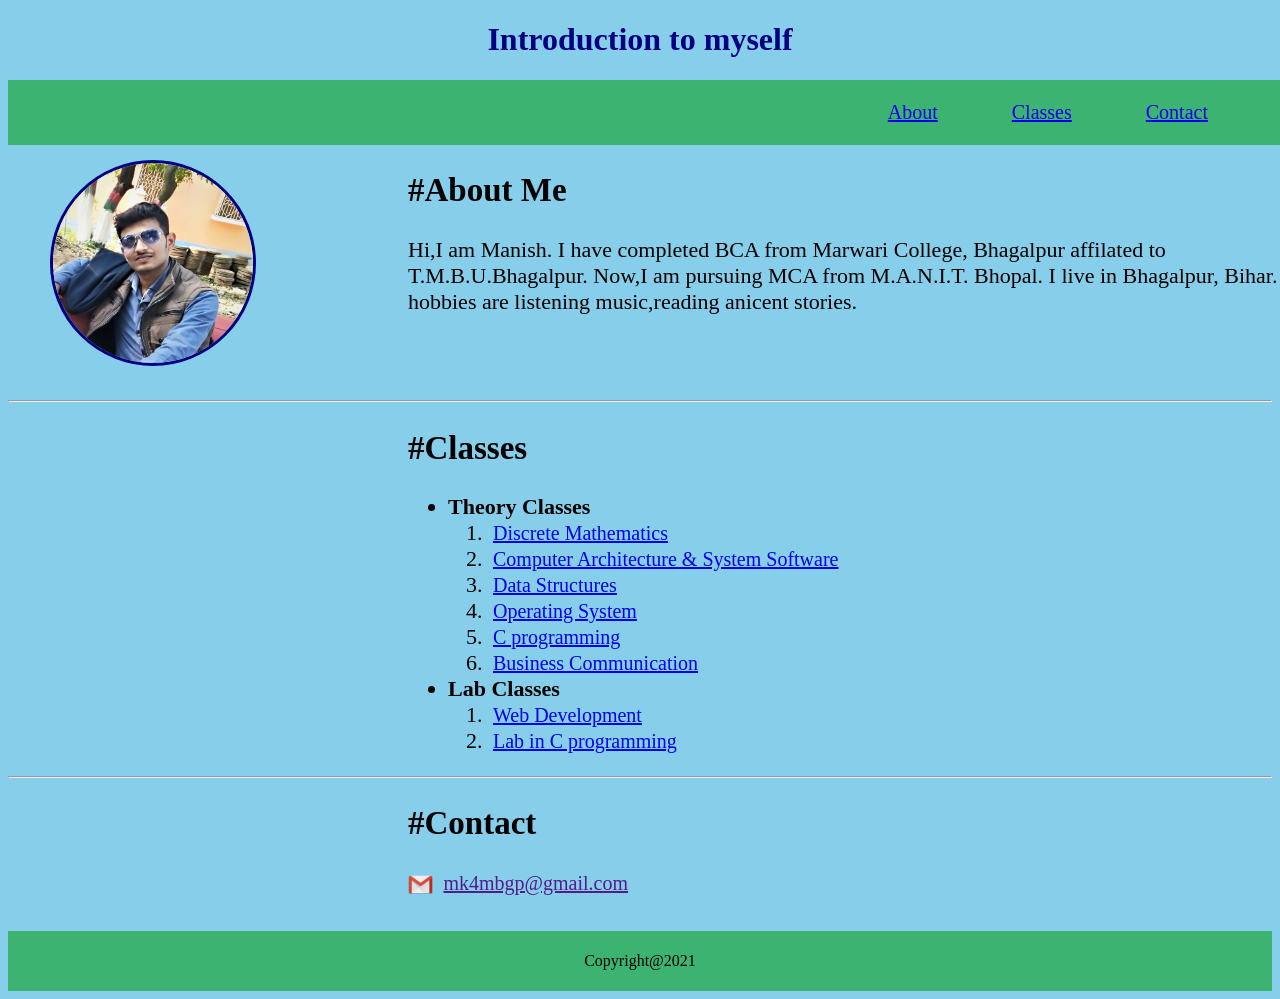
<file: index.html>
<!DOCTYPE html>
<html>
	<head>
	<link rel="stylesheet" href="mystyle.css">
		<title>About me</title>
	</head>
	<body>
		<header>
			<h1>Introduction to myself</h1>
			<nav class="navbar">
			<p>
				<a href="#about">About</a>&emsp;&emsp;&emsp;&emsp;<a href="#class">Classes</a>&emsp;&emsp;&emsp;&emsp;<a href="#contact">Contact</a>&emsp;&emsp;&emsp;&emsp;</p>
			</p></nav>
		</header>
		<img id=me src="pic1.jpg">
		<div class="About">
		<h2 id=about>#About Me</h2>
		<article>
			Hi,I am Manish. I have completed BCA from Marwari College, Bhagalpur affilated to T.M.B.U.Bhagalpur. Now,I am pursuing MCA from M.A.N.I.T. Bhopal. I live in Bhagalpur, Bihar. My hobbies are 
			listening music,reading anicent stories.
		</article>
		</div>
		<hr><p id=class>
		<div class="class">
		<h2>#Classes</h2>
		<ul>
			<li><b>Theory Classes</b></li>
			<ol type="1">
				<li><a target="blank" href="DiscreteMath.html">Discrete Mathematics</a></li>
				<li><a target="blank" href="COA.html">Computer Architecture & System Software</a></li>
				<li><a target="blank" href="DataStructure.html">Data Structures</a></li>
				<li><a target="blank" href="Operating.html">Operating System</a></li>
				<li><a target="blank" href="CProgramming.html">C programming</a></li>
				<li><a target="blank" href="BusinessCommunication.html">Business Communication</a></li>
			</ol>
			<li><b>Lab Classes</b></li>
				<ol type="1">
					<li><a target="blank" href="WebDevelopment.html">Web Development</a></li>
					<li><a target="blank" href="CLab.html">Lab in C programming</a></li>
				</ol>
		</ul>
		</div>
		</p>
		<hr>
		<p id=contact>
		<div class="class">
		<h2>#Contact</h2>
			<img src="gmail.ico" width=25px height=25px align="center">
			<a href="">mk4mbgp@gmail.com</a><br>
		</div>
		</p><br>
	</body>
	<footer>
		<p>Copyright@2021</p>
	</footer>
</html>
</file>
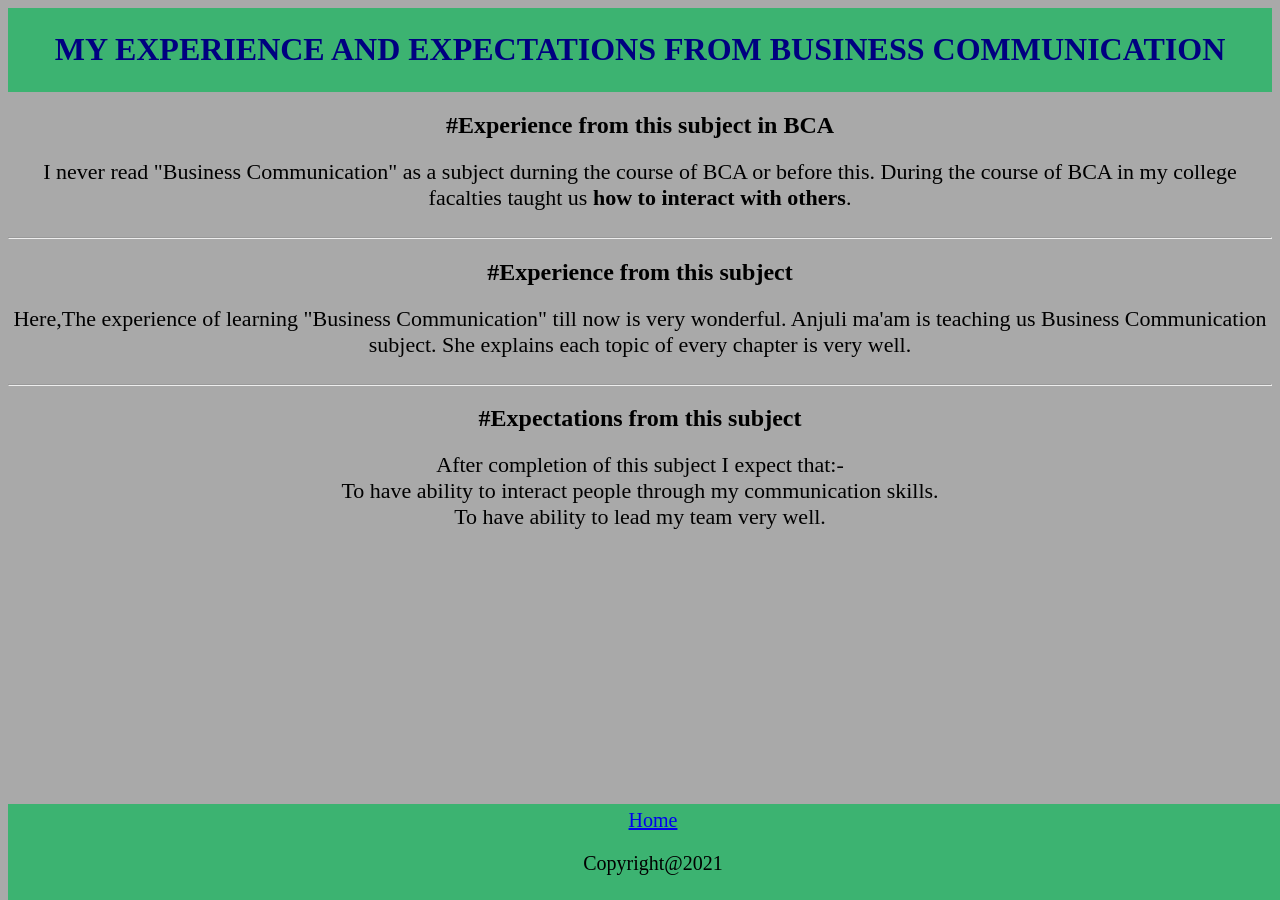
<file: BusinessCommunication.html>
<!DOCTYPE html>
<html>
	<head>
		<link rel="stylesheet" href="aboutSubject.css">
		<title></title>
	</head>
	<body>
	<header>
		<h1>MY EXPERIENCE AND EXPECTATIONS FROM BUSINESS COMMUNICATION</h1>
		</header>
		<h2>#Experience from this subject in BCA</h2>
		<article>
		I never read "Business Communication" as a subject durning the course of BCA or before this. During the course of BCA in my college facalties taught us <b>how
			to interact with others</b>.
		</article>
		<br><hr>
			<h2>#Experience from this subject </h2>
			<article>
				Here,The experience of learning "Business Communication" till now is very wonderful. Anjuli ma'am is teaching us Business Communication subject. She 
				explains each topic of every chapter is very well.   
			</article><br><hr>
				<h2>#Expectations from this subject</h2>
			<article>
				After completion of this subject I expect that:- <br>
				To have ability to interact people through my communication skills.<br>
				To have ability to lead my team very well.
			</article>
	</body>
	<footer>
		<a href="index.html"> Home</a>
		<p>Copyright@2021</p>
	</footer>
</html>
</file>
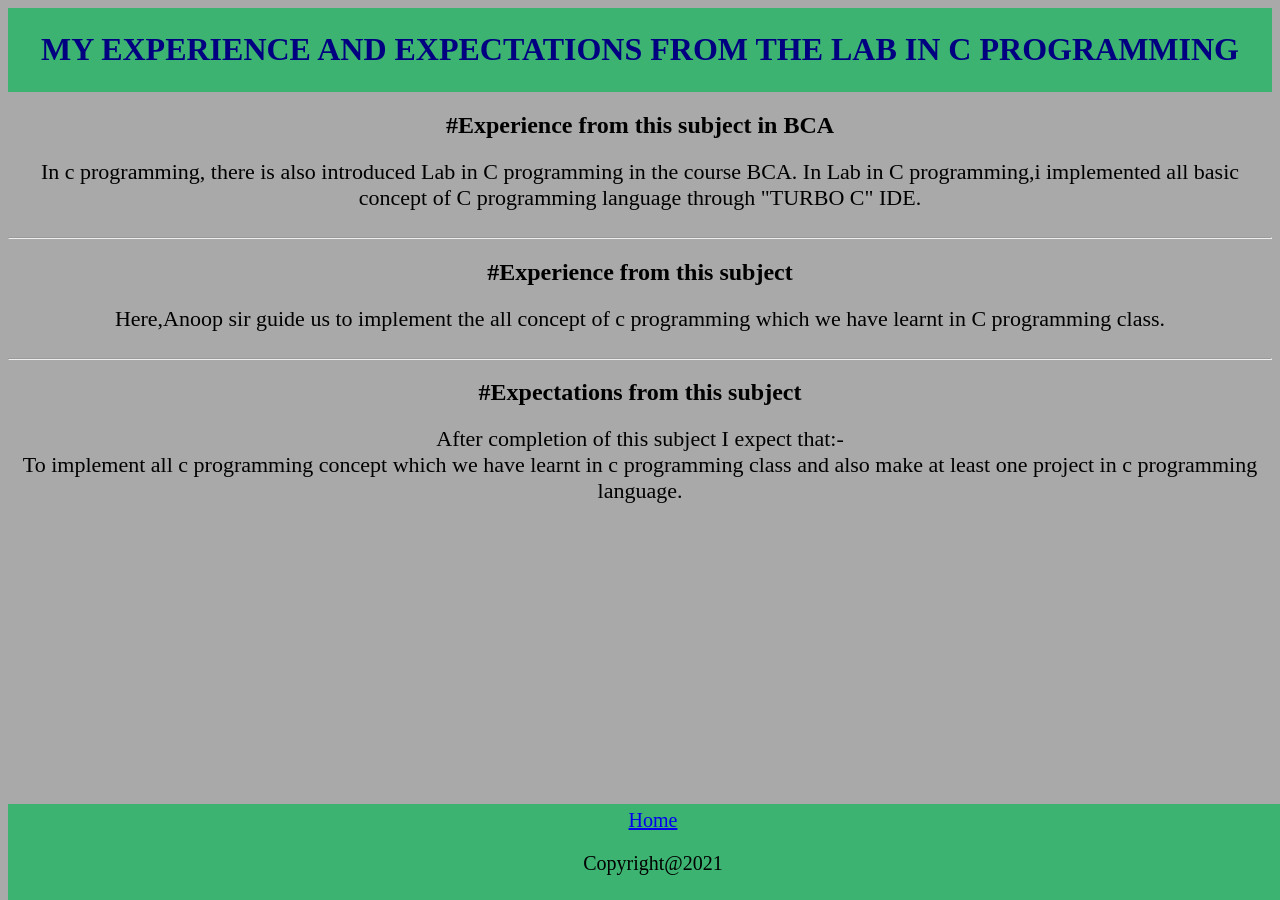
<file: CLab.html>
<!DOCTYPE html>
<html>
	<head>
		<link rel="stylesheet" href="aboutSubject.css">
		<title></title>
	</head>
	<body>
	<header>
		<h1>MY EXPERIENCE AND EXPECTATIONS FROM THE LAB IN C PROGRAMMING</h1>
		</header>
		<h2>#Experience from this subject in BCA</h2>
		<article>
			In c programming, there is also introduced Lab in C programming in the course BCA. In Lab in C programming,i implemented all basic concept of C programming
				language through "TURBO C" IDE.
		</article>
		<br><hr>
			<h2>#Experience from this subject </h2>
			<article>
				Here,Anoop sir guide us to implement the all concept of c programming which we have learnt in C programming class.    
			</article><br><hr>
				<h2>#Expectations from this subject</h2>
			<article>
				After completion of this subject I expect that:-<br>
				To implement all c programming concept which we have learnt in c programming class and also make at least one project in c programming language.
			</article>
	</body>
	<footer>
		<a href="index.html"> Home</a>
		<p>Copyright@2021</p>
	</footer>
</html>
</file>
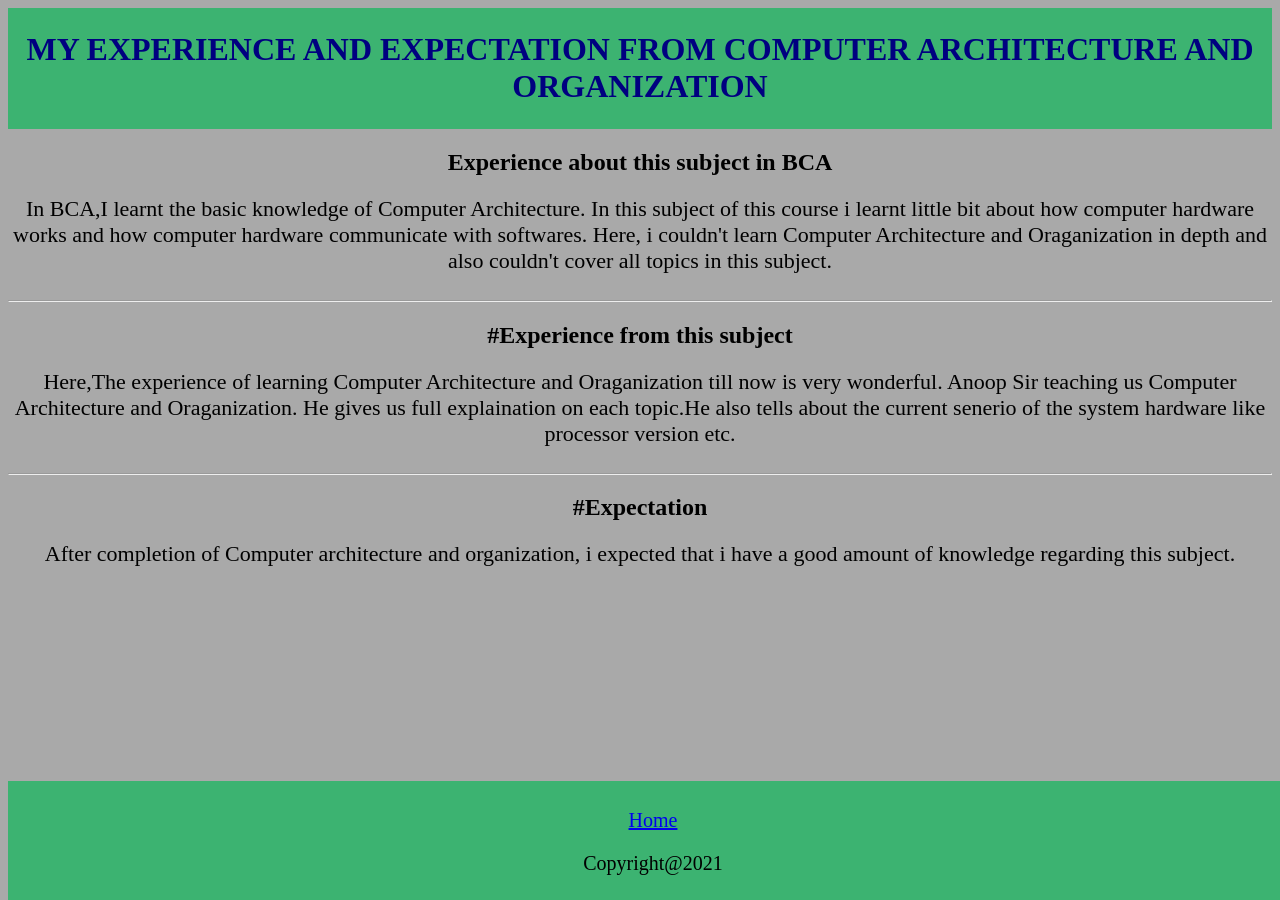
<file: COA.html>
<!DOCTYPE html>
<html>
	<head>
		<link rel="stylesheet" href="aboutSubject.css">
		<title></title>
	</head>
	<body>
	<header>
		<h1>MY EXPERIENCE AND EXPECTATION FROM COMPUTER ARCHITECTURE AND ORGANIZATION</h1>
		</header>
		<h2>Experience about this subject in BCA</h2>
		<article>
		 In BCA,I learnt the basic knowledge of Computer Architecture. In this subject of this course i learnt little bit about how computer hardware works and how 
		 computer hardware communicate with softwares. Here, i couldn't learn Computer Architecture and Oraganization in depth and also couldn't cover all topics in this subject.
		</article>
		<br><hr>
			<h2>#Experience from this subject </h2>
			<article>
				Here,The experience of learning Computer Architecture and Oraganization till now is very wonderful. Anoop Sir teaching us Computer Architecture and Oraganization.
				He gives us full explaination on each topic.He also tells about the current senerio of the system hardware like processor version etc. 
			</article><br><hr>
				<h2>#Expectation</h2>
			<article>
				After completion of Computer architecture and organization, i expected that i have a good amount of knowledge regarding this subject.
		</article>
	</body>
	<footer>
	<br>
		<a href="index.html"> Home</a>
		<p>Copyright@2021</p>
	</footer>
</html>
</file>
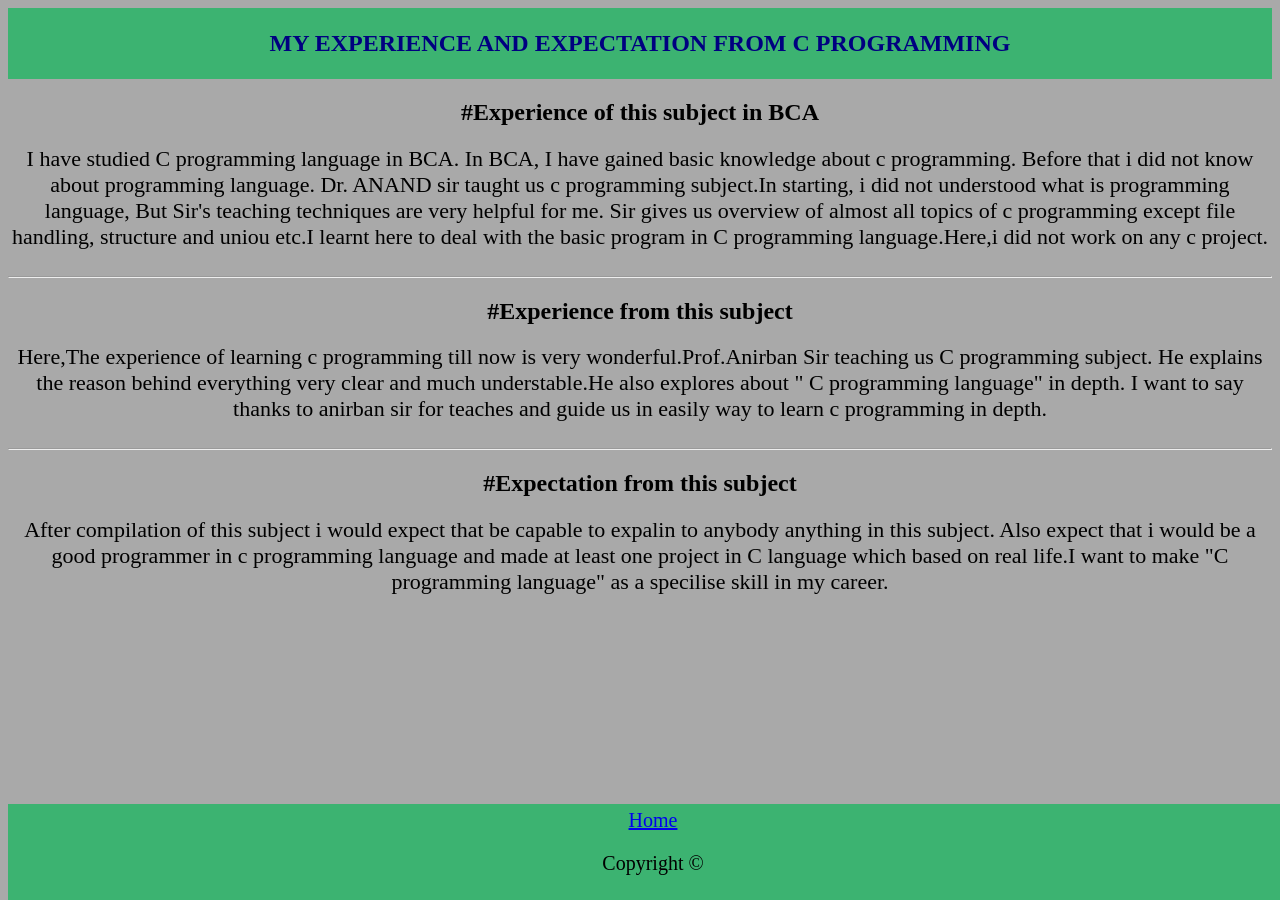
<file: CProgramming.html>
<DOCTYPE html!>
<html>
	<head>
	<link rel="stylesheet" href="aboutSubject.css">
		<title>Experience about C pogramming</title>
	</head>
	<body>
			<header>
			<h2>MY EXPERIENCE AND EXPECTATION FROM C PROGRAMMING </h2>
			</header>
			<h2>#Experience of this subject in BCA</h2>
			<article>
			I have studied C programming language in BCA. In BCA, I have gained basic knowledge about c programming. Before that i did not know about programming language.
			Dr. ANAND sir taught us c programming subject.In starting, i did not understood what is programming language, But Sir's teaching techniques are very helpful for
			me. Sir gives us overview of almost all topics of c programming except file handling, structure and uniou etc.I learnt here to deal with the basic program in 
			C programming language.Here,i did not work on any c project.
			</article>
			<br><hr>
			<h2>#Experience from this subject </h2>
			<article>
				Here,The experience of learning c programming till now is very wonderful.Prof.Anirban Sir teaching us C programming subject. He explains the reason behind everything 
				very clear and much understable.He also explores about " C programming language" in depth.  I want to say thanks to anirban sir for teaches and guide us in easily way 
					to learn c programming in depth.
			</article><br><hr>
				<h2>#Expectation from this subject</h2>
			<article>
				After compilation of this subject i would expect that be capable to expalin to anybody anything in this subject.
					Also expect that i would be a good programmer in c programming language and made at least one project in C language which based on real life.I want to make "C programming language" as a specilise skill in my career.
			</article><br>
	</body>
	<footer>
	
		<a href="index.html"> Home</a>
		<p>Copyright &copy</p>
	</footer>
</html>
</file>
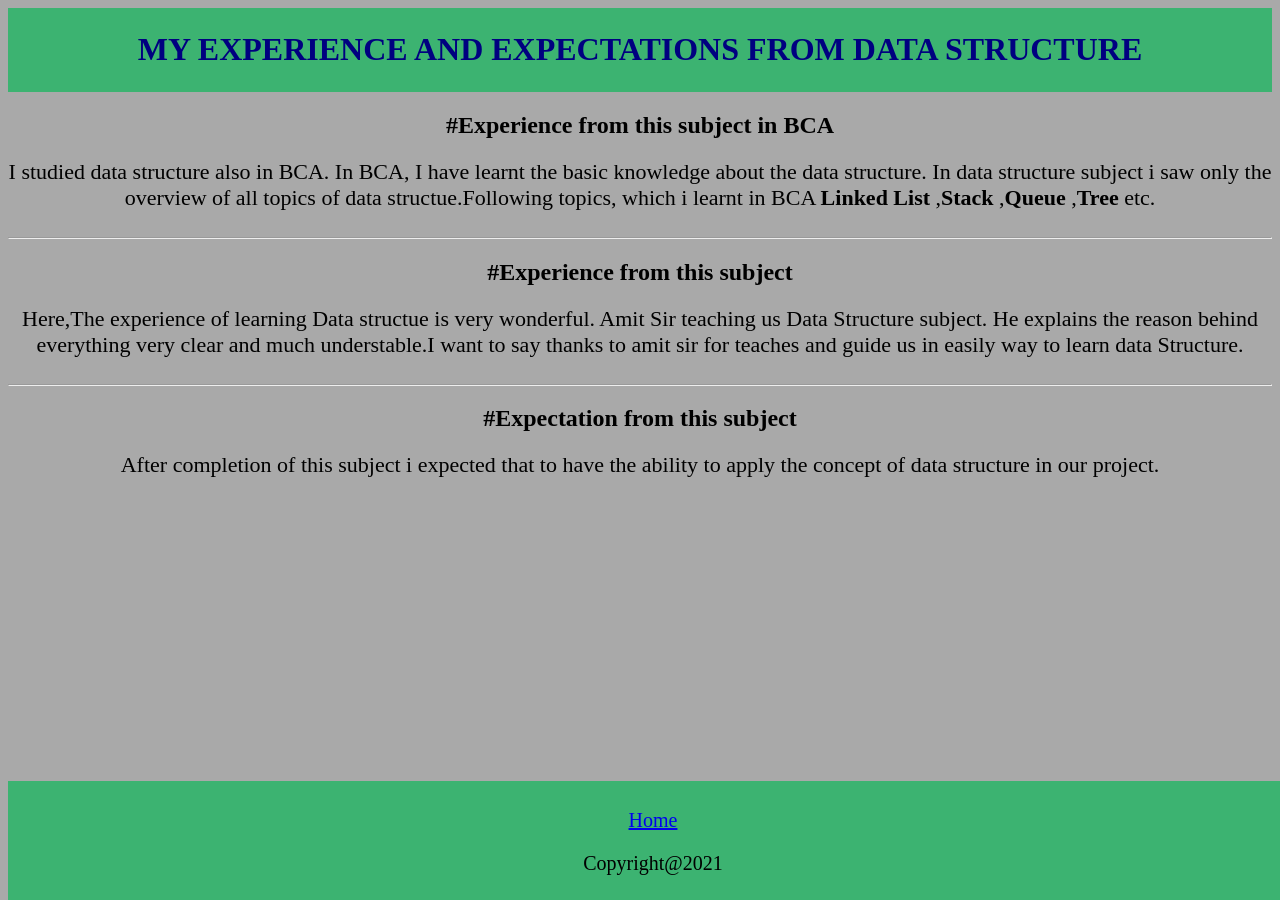
<file: DataStructure.html>
<!DOCTYPE html>
<html>
	<head>
		<link rel="stylesheet" href="aboutSubject.css">
		<title>Experience and Expectation on Data Structure</title>
	</head>
	<body>
		<header>
		<h1>MY EXPERIENCE AND EXPECTATIONS FROM DATA STRUCTURE</h1>
		</header>
		<h2>#Experience from this subject in BCA</h2>
		<article>
		I studied data structure also in BCA. In BCA, I have learnt the basic knowledge about the data structure. In data structure subject i saw only the overview of 
		all topics of data structue.Following topics, which i learnt in BCA <b>Linked List</b> ,<b>Stack</b> ,<b>Queue</b> ,<b>Tree</b> etc.
		
		</article>
		<br><hr>
			<h2>#Experience from this subject</h2>
			<article>
				Here,The experience of learning Data structue is very wonderful. Amit Sir teaching us Data Structure subject. He explains the reason behind everything 
				very clear and much understable.I want to say thanks to amit sir for teaches and guide us in easily way to learn data Structure.
			</article><br><hr>
				<h2>#Expectation from this subject</h2>
			<article>
				After completion of this subject i expected that to have the ability to apply the concept of data structure in our project. 
			</article>
	</body>
	<footer>
	<br>
		<a href="index.html"> Home</a>
		<p>Copyright@2021</p>
	</footer>
</html>
</file>
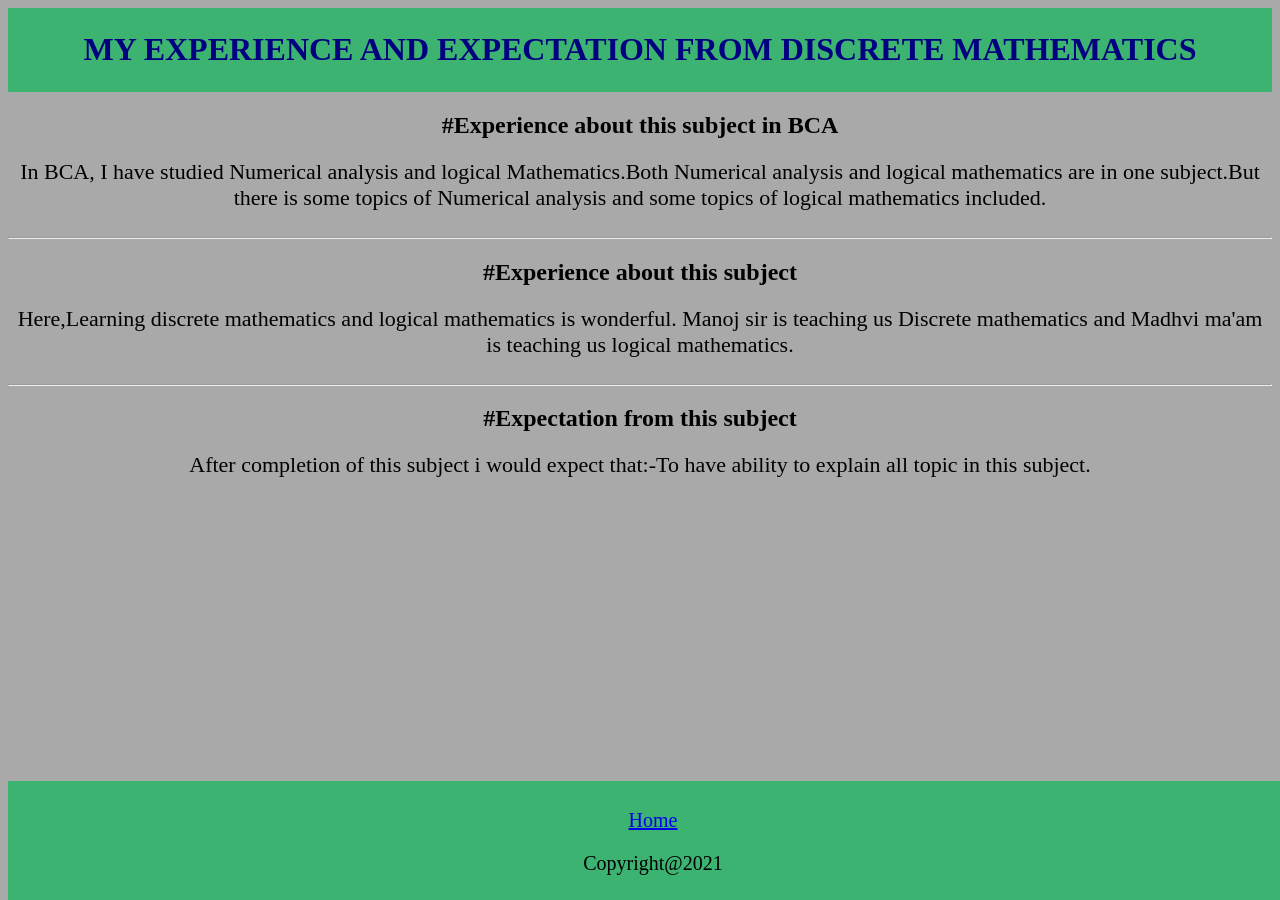
<file: DiscreteMath.html>
<!DOCTYPE html>
<html>
	<head>
		<link rel="stylesheet" href="aboutSubject.css">
		<title></title>
	</head>
	<body>
	<header>
		<h1> MY EXPERIENCE AND EXPECTATION FROM DISCRETE MATHEMATICS </h1>
		</header>
		<h2>#Experience about this subject in BCA</h2>
		<article>
		In BCA, I have studied Numerical analysis and logical Mathematics.Both Numerical analysis and logical mathematics are in one subject.But there is some 
			topics of Numerical analysis and some topics of logical mathematics included.
		</article>
		<br><hr>
			<h2>#Experience about this subject </h2>
			<article>
				Here,Learning discrete mathematics and logical mathematics is wonderful. Manoj sir is teaching us Discrete mathematics and Madhvi ma'am is 
				teaching us logical mathematics. 
			</article><br><hr>
				<h2>#Expectation from this subject</h2>
			<article>
				After completion of this subject i would expect that:-To have ability to explain all topic in this subject.
			</article>
	</body>
	<footer>
	<br>
		<a href="index.html"> Home</a>
		<p>Copyright@2021</p>
	</footer>
</html>
</file>
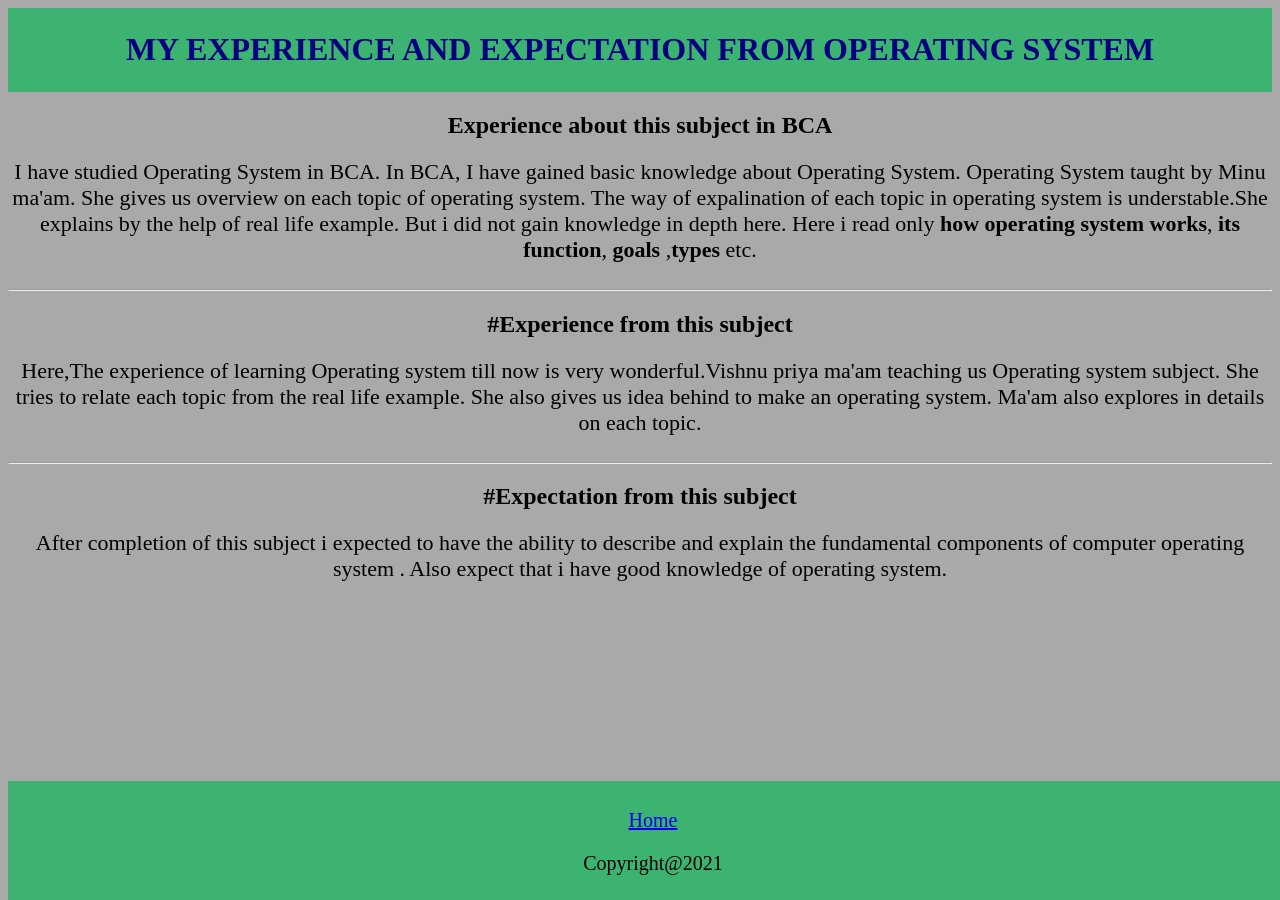
<file: Operating.html>
<!DOCTYPE html>
<html>
	<head>
		<link rel="stylesheet" href="aboutSubject.css">
		<title></title>
	</head>
	<body>
	<header>
		<h1>MY EXPERIENCE AND EXPECTATION FROM OPERATING SYSTEM</h1>
		</header>
		<h2>Experience about this subject in BCA</h2>
		<article>
		I have studied Operating System in BCA. In BCA, I have gained basic knowledge about Operating System. Operating System taught by Minu ma'am. She gives us 
		overview on each topic of operating system. The way of expalination of each topic in operating system is understable.She explains by the help of real
		life example. But i did not gain knowledge in depth here. Here i read only <b>how operating system works</b>, <b>its function</b>, <b>goals</b> ,<b>types</b> etc.		
		</article>
		<br><hr>
			<h2>#Experience from this subject</h2>
			<article>
				Here,The experience of learning Operating system till now is very wonderful.Vishnu priya ma'am teaching us Operating system subject. She tries to relate each 
				topic from the real life example. She also gives us idea behind to make an operating system.
				Ma'am also explores in details on each topic.
			</article><br><hr>
				<h2>#Expectation from this subject</h2>
			<article>
				After completion of this subject i expected to have the ability to describe and explain the fundamental components of computer operating system .
				 Also expect that i have good knowledge of operating system.

			</article>
	</body>
	<footer>
	<br>
		<a href="index.html"> Home</a>
		<p>Copyright@2021</p>
	</footer>
</html>
</file>
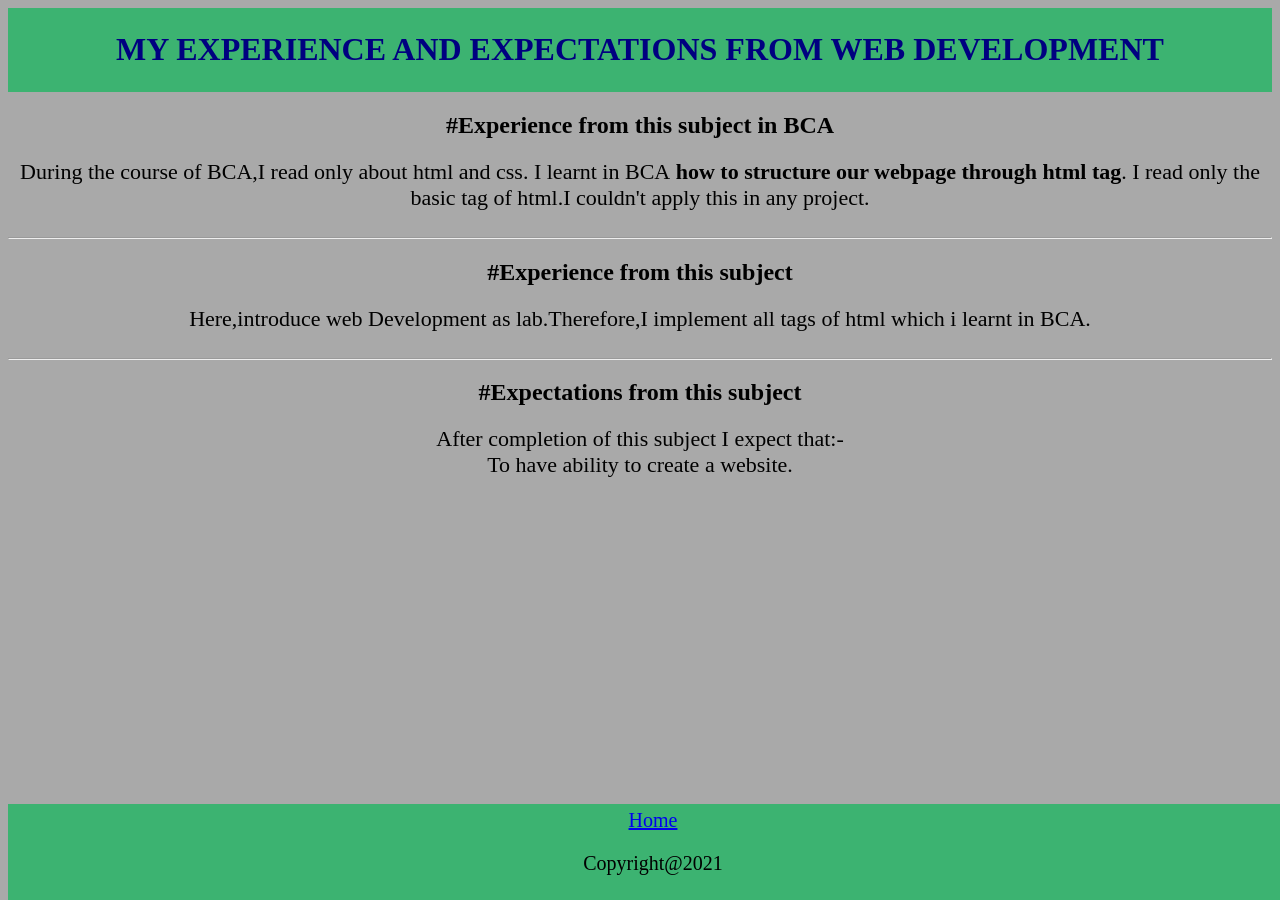
<file: WebDevelopment.html>
<!DOCTYPE html>
<html>
	<head>
		<link rel="stylesheet" href="aboutSubject.css">
		<title></title>
	</head>
	<body>
	<header>
		<h1>MY EXPERIENCE AND EXPECTATIONS FROM WEB DEVELOPMENT</h1>
		</header>
		<h2>#Experience from this subject in BCA</h2>
		<article>
			During the course of BCA,I read only about html and css. I learnt in BCA<b> how to structure our webpage through html tag</b>.
			I read only the basic tag of html.I couldn't apply this in any project.
		</article>
		<br><hr>
			<h2>#Experience from this subject </h2>
			<article>
				Here,introduce web Development as lab.Therefore,I implement all tags of html which i learnt in BCA.   
			</article><br><hr>
				<h2>#Expectations from this subject</h2>
			<article>
				After completion of this subject I expect that:-<br>
				To have ability to create a website.
			</article>
	</body>
	<footer>
		<a href="index.html"> Home</a>
		<p>Copyright@2021</p>
	</footer>
</html>
</file>
<file: mystyle.css>
body {
  background-color:SkyBlue;
}

h1 {
  color: navy;
  text-align:center;
}

div.About
{
	
	font-family:Comic Sans MS;
	font-size:22px;
	height:220px;
	width:73%;
	position:relative;
	left:400px;

}
div.class
{
	position:relative;
	left:400px;
	font-family:Comic Sans MS;
	font-size:22px;
}
/
div.heading{
	background:MediumSeaGreen;
	width:100%;
	padding:1px;
	text-align:right;
}
nav
{
	margin:auto;
	text-align:right;
	background:MediumSeaGreen;
	width:100%;
	padding:5px;
}
a
{
	font-size:20px;
	padding:5px;
}
span
{
	hight:200px;
	width:200px;
}
img#me
{
	align=left;
	margin-top:0px;
	top:160px;
	position:absolute;
	left:50px;
	width:200px;
	height:200px;
	border:3px solid navy;
	vertical-align:top;
	border-radius:50%;
}
footer
{
	width:100%;
	text-align:center;
	background-color:MediumSeaGreen;
	padding:5px 0; 
	bottom:0;
}
a:hover
{
	font-size:22px;
	font-weight:bold; 
}
</file>
<file: aboutSubject.css>
article
{
	text-align:centre;
}	
body
{
background-color:darkgray;	
text-align:center;
}
header
{
	font-family:Lucida Handwriting;
	color:navy;
	background-color:MediumSeaGreen;
	padding:2px;
}
h1
{
	
}
article
{
	font-family:Comic Sans MS;
	font-size:22px;
}
footer
{
	font-size:20px;
	position:fixed;
	bottom:0;
	width:100%;
	text-align:center;
	background-color:MediumSeaGreen;
	padding:5px; 
}
</file>
